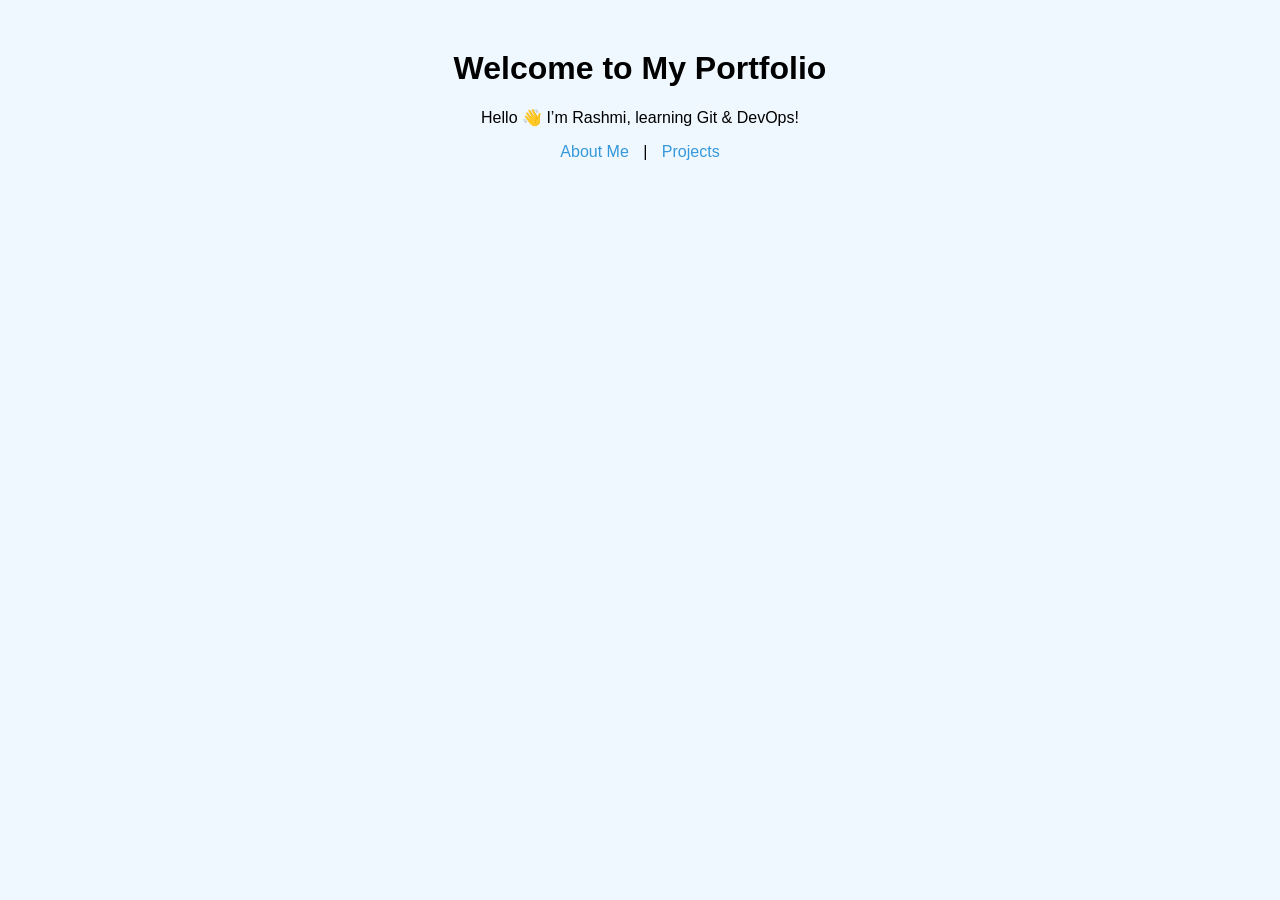
<file: index.html>
<!DOCTYPE html>
<html lang="en">
<head>
  <meta charset="UTF-8">
  <title>My Portfolio</title>
  <link rel="stylesheet" href="style.css">
</head>
<body>
  <h1>Welcome to My Portfolio</h1>
  <p>Hello 👋 I’m Rashmi, learning Git & DevOps!</p>
  <nav>
    <a href="about.html">About Me</a> |
    <a href="projects.html">Projects</a>
  </nav>
</body>
</html>
</file>
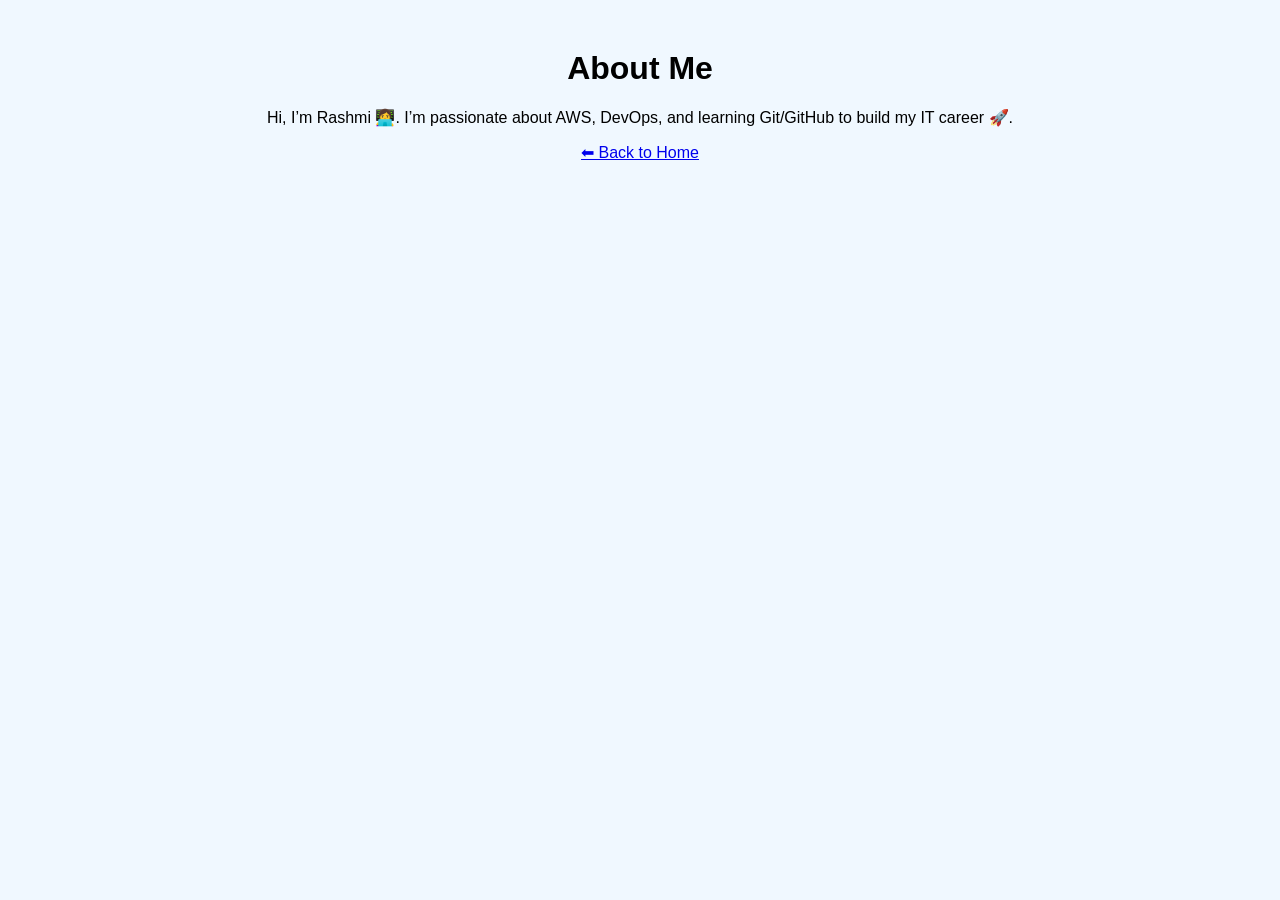
<file: about.html>
<!DOCTYPE html>
<html lang="en">
<head>
  <meta charset="UTF-8">
  <title>About Me</title>
  <link rel="stylesheet" href="style.css">
</head>
<body>
  <h1>About Me</h1>
  <p>Hi, I’m Rashmi 👩‍💻.  
  I’m passionate about AWS, DevOps, and learning Git/GitHub to build my IT career 🚀.</p>
  <a href="index.html">⬅ Back to Home</a>
</body>
</html>
</file>
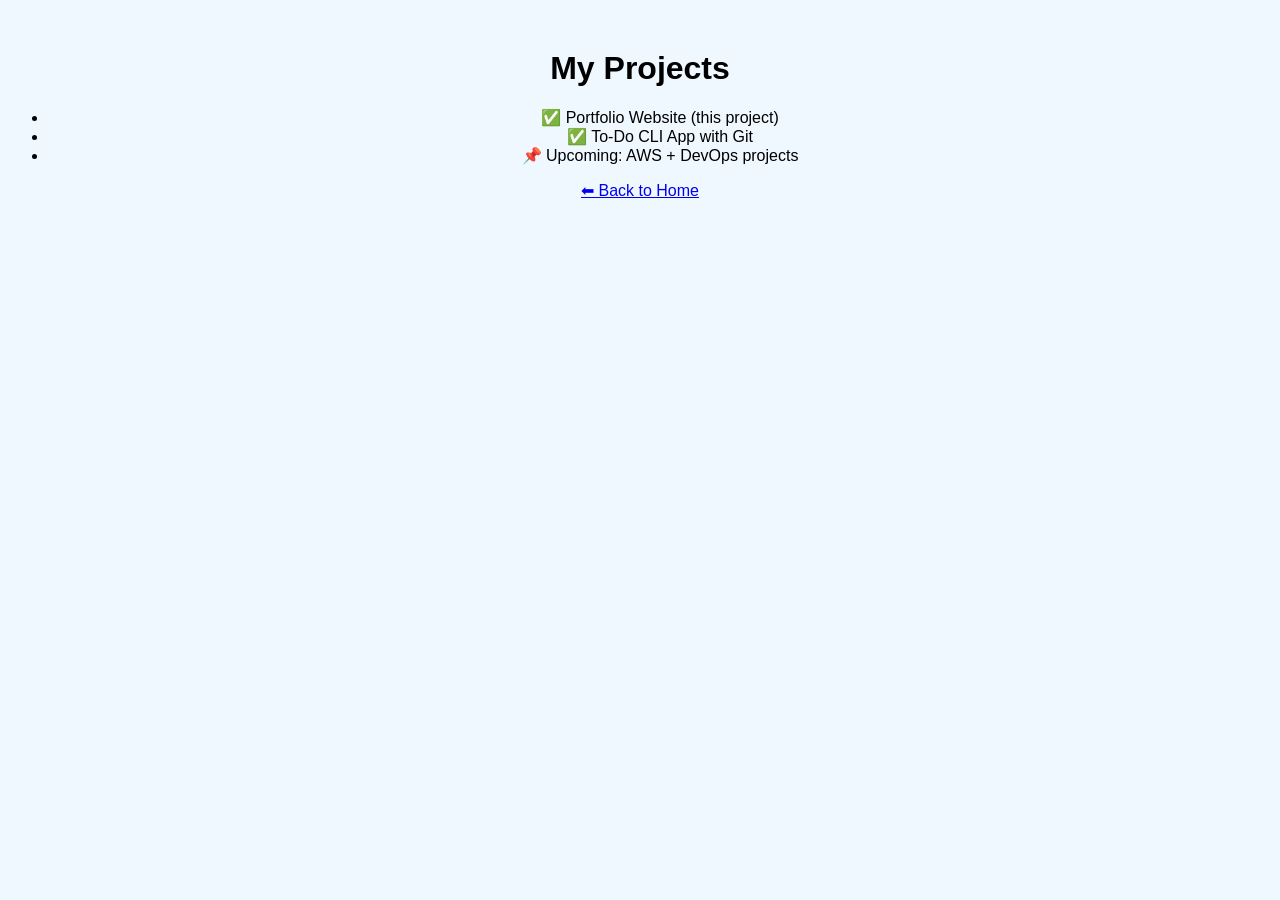
<file: projects.html>
<!DOCTYPE html>
<html lang="en">
<head>
  <meta charset="UTF-8">
  <title>Projects</title>
  <link rel="stylesheet" href="style.css">
</head>
<body>
  <h1>My Projects</h1>
  <ul>
    <li>✅ Portfolio Website (this project)</li>
    <li>✅ To-Do CLI App with Git</li>
    <li>📌 Upcoming: AWS + DevOps projects</li>
  </ul>
  <a href="index.html">⬅ Back to Home</a>
</body>
</html>
</file>
<file: style.css>
body {
  font-family: Arial, sans-serif;
  background: #f0f8ff;
  text-align: center;
  margin-top: 50px;
}
nav a {
  margin: 0 10px;
  text-decoration: none;
  color: #3498db;
}
nav a:hover {
  color: #2c3e50;
}
</file>
